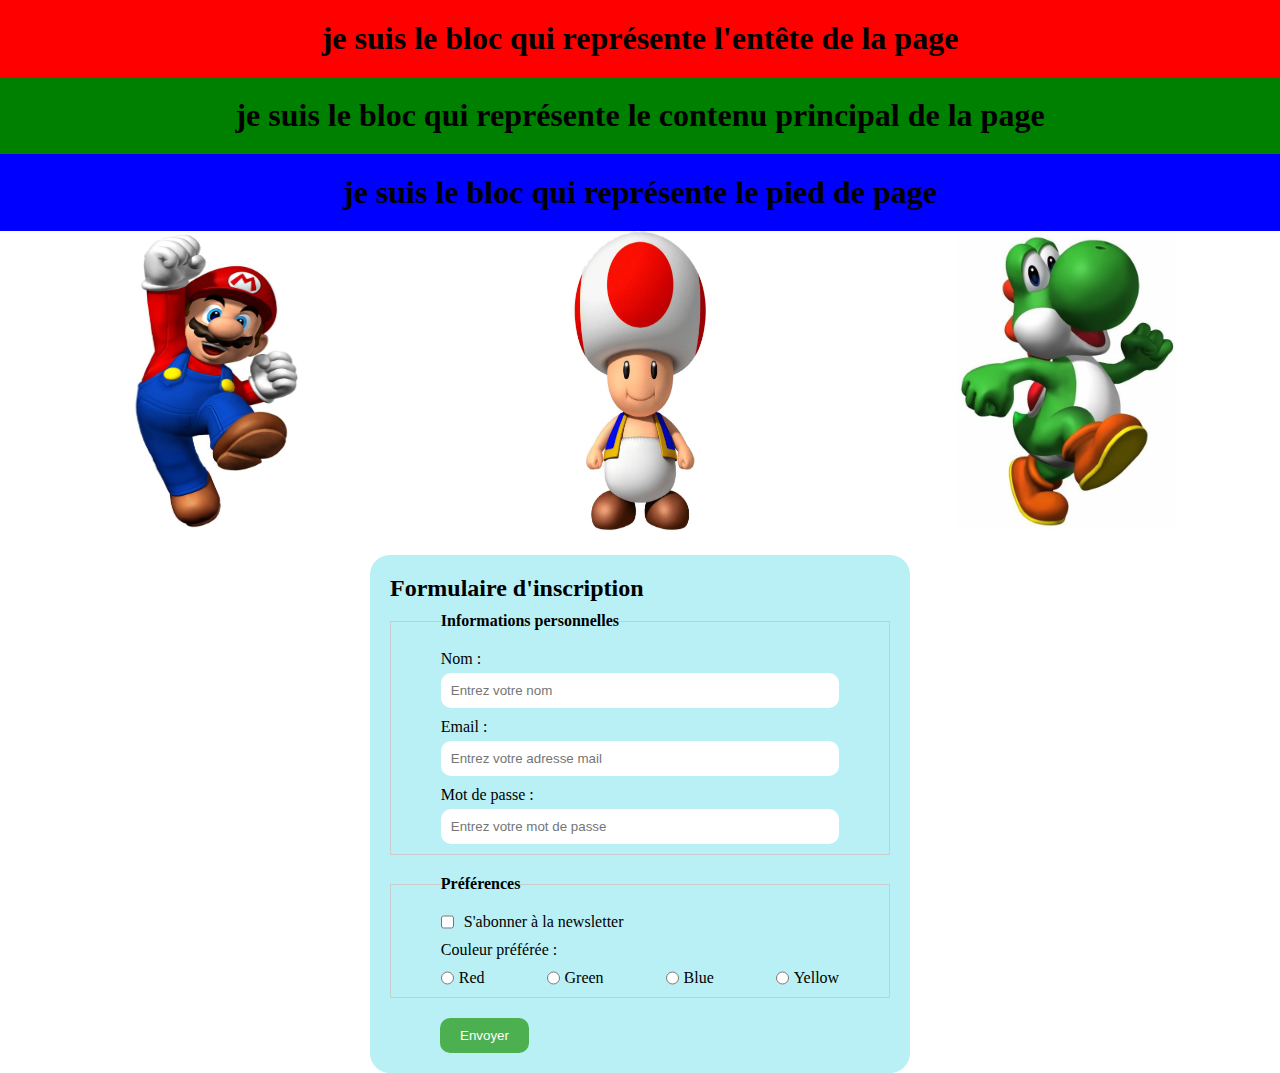
<file: exerciceHtmlCssFlexboxForm/index.html>
<!DOCTYPE html>
<html lang="en">
<head>
    <meta charset="UTF-8">
    <meta http-equiv="X-UA-Compatible" content="IE=edge">
    <meta name="viewport" content="width=device-width, initial-scale=1.0">
    <title>Index</title>
    <link rel="stylesheet" href="style.css">
</head>
<body>
    <div class="container0"><!-- flexbox général-->
        <div class="container1"><!--flexbox text-->
            <div class="box divRed">
                <h1>je suis le bloc qui représente l'entête de la page</h1>
            </div>
            <div class="box divGreen">
                <h1>je suis le bloc qui représente le contenu principal de la page</h1>
            </div>
            <div class="box divBlue">
                <h1>je suis le bloc qui représente le pied de page</h1>
            </div>
        </div>

        <div class="container2"><!--flexbox gallery image-->
            <div class="gallery image1"><img src="mario.jpeg" alt="mario" width="220" height="300"></div>
            <div class="gallery image2"><img src="toad.jpeg" alt="toad" width="220" height="300"></div>
            <div class="gallery image3"><img src="yoshi.jpeg" alt="yoshi" width="220" height="300"></div>
        </div>

        <div class="container3">
            <form id="form">
                <h2>Formulaire d'inscription</h2>
                <fieldset class="fieldset1">
                    <legend>Informations personnelles</legend>
                    <div class="info">
                        <label for="nom">Nom :</label>
                        <input type="text" id="nom" name="nom" placeholder="Entrez votre nom" required>
                    </div>
                    <div class="info">
                        <label for="email">Email :</label>
                        <input type="text" id="email" name="email" placeholder="Entrez votre adresse mail" required>
                    </div>
                    <div class="info">
                        <label for="password">Mot de passe :</label>
                        <input type="text" id="password" name="password" placeholder="Entrez votre mot de passe" required>
                    </div>
                </fieldset>

                <fieldset class="fieldset2">
                    <legend>Préférences</legend>
                    <div class="newsletter">
                        <input type="checkbox" id="subscribe" name="subscribe">
                        <label for="subscribe">S'abonner à la newsletter</label>
                    </div>
                    <p>Couleur préférée :</p>
                    <div class="colorOptions">
                        <div class="color">
                            <label for="red">Red</label>
                            <input type="radio" id="red" name="color">
                        </div>
                        <div class="color">
                            <label for="green">Green</label>
                            <input type="radio" id="green" name="color">
                        </div>
                        <div class="color">
                            <label for="blue">Blue</label>
                            <input type="radio" id="blue" name="color">
                        </div>
                        <div class="color">
                            <label for="yellow">Yellow</label>
                            <input type="radio" id="yellow" name="color">
                        </div>
                    </div>
                </fieldset>
                
                <div>
                    <input type="submit" value="Envoyer">
                </div>
            </form>
        </div>
</body>
</html>
</file>
<file: exerciceHtmlCssFlexboxForm/style.css>
* {
    padding: 0;
    margin: 0;
}

body, html {
    height: 100vh;
    width: 100vw;
    display: flex;
}

.container0 {
    display: flex;
    flex-direction: column;
    flex-grow: 1;
}
/* texte*/
.container1 {
    display: flex;
    flex-direction: column;
    flex-grow: 1;
}
.box {
    padding: 20px;
}
.divRed {
    background-color: red;
    display: flex;
    justify-content: center;
    flex-basis: 20%;
}
.divGreen {
    background-color: green;
    display: flex;
    justify-content: center;
    flex-basis: 60%;
}
.divBlue {
    background-color: blue;
    display: flex;
    justify-content: center;
    flex-basis: 20%;
}

/*images*/
.container2 {
    display: flex;
    justify-content: space-around;
    
}

/*formulaire*/

#form {
    max-width: 500px;
    margin: 0 auto;
    padding: 20px;
    background-color: #b9f0f5;
    border-radius: 20px;
    margin-top: 20px;
}
legend {
    margin-left: 10%;
    margin-bottom: 10px;
    font-weight: bold;
}
fieldset {
    margin-top: 10px;
    margin-bottom: 20px;
    padding-bottom: 10px;
}
.fieldset1 {
    display: flex;
    flex-direction: column;
    flex-wrap: wrap;
    border: 1px solid #ccc;
}
.info {
    display: flex;
    flex-direction: column;
    width: 80%;
    margin-left: 10%;
    margin-right: 10%;
    margin-top: 10px;
}
.info label {
    margin-bottom: 5px;
}
input[type="text"] {
   border: none;
   padding : 10px;
   border-radius: 10px;
}
input[type="text"]:focus {
    outline: 3px solid #ccc;
}
.fieldset2 {
    display: flex;
    flex-direction: column;
    flex-wrap: wrap;
    border: 1px solid #ccc;
}
.newsletter {
    display: flex;
    width: 80%;
    margin-left: 10%;
    margin-right: 10%;
    margin-bottom: 10px;
    margin-top: 10px;
}
#subscribe {
    margin-right: 10px;
}
p {
    margin-left: 10%;
}
.colorOptions {
    display: flex;
    justify-content: space-between;
    width: 80%;
    margin-left: 10%;
    margin-right: 10%;
    margin-top: 10px;
}
.color {
    display: flex;
    flex-direction: row-reverse;
}
input[type="radio"] {
    margin-right: 5px;
}
input[type="submit"] {
    margin-left: 10%;
    background-color: #4caf50;
    color: white;
    border: none;
    padding: 10px 20px;
    cursor: pointer;
    border-radius: 10px;
}
input[type="submit"]:active {
    margin-left: 10%;
    background-color: transparent;
    color: black;
    border: none;
    padding: 10px 20px;
    cursor: pointer;
    border-radius: 10px;
}


/* changement couleur form */

body:has(#red:checked) #form {
    background-color: rgb(252, 67, 67);
}
body:has(#green:checked) #form {
    background-color: rgb(67, 252, 67);
}
body:has(#blue:checked) #form {
    background-color: rgb(87, 231, 250);
}
body:has(#yellow:checked) #form {
    background-color: rgb(225, 241, 76);
}
</file>
